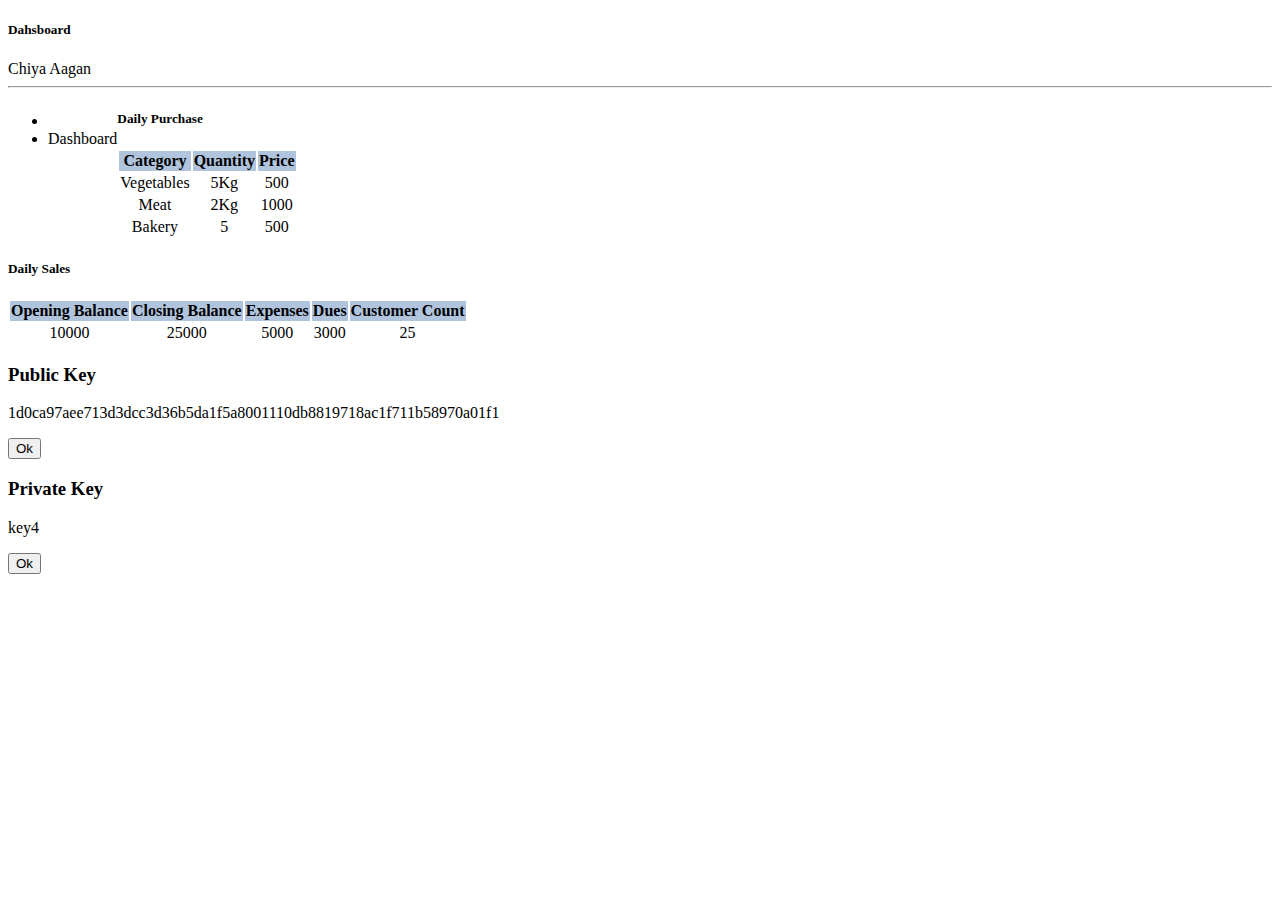
<file: src/main/resources/templates/chiya/index.html>
<!DOCTYPE html>
<html lang="en" xmlns:th="http://www.thymeleaf.org">

<!-- Mirrored from colorlib.com/polygon/admindek/default/index.html by HTTrack Website Copier/3.x [XR&CO'2014], Thu, 12 Dec 2019 16:07:52 GMT -->
<!-- Added by HTTrack -->
<meta http-equiv="content-type" content="text/html;charset=UTF-8" /><!-- /Added by HTTrack -->

<head>
    <th:block th:insert="common/header :: header"/>
</head>

<body>

<div class="loader-bg">
    <div class="loader-bar"></div>
</div>

<div id="pcoded" class="pcoded">
    <div class="pcoded-overlay-box"></div>
    <div class="pcoded-container navbar-wrapper">
        <th:block th:insert="common/logout::logout"/>

        <div class="pcoded-main-container">
            <div class="pcoded-wrapper">
                <th:block th:insert="common/sidebar::sidebar"/>
                <div class="pcoded-content">

                    <div class="page-header card">
                        <div class="row align-items-end">
                            <div class="col-lg-8">
                                <div class="page-header-title">
                                    <i class="fas fa-home bg-cust-red"></i>
                                    <div class="d-inline">
                                        <h5>Dahsboard</h5>
                                        <span>Chiya Aagan</span>
                                    </div>
                                </div>

                            </div>
                        </div>
                        <hr>
                        <div class="page-header-breadcrumb">
                            <ul class="breadcrumb breadcrumb-title" style="float:left;">
                                <li class="breadcrumb-item">
                                    <a th:href="@{/}"><i class="feather icon-home"></i></a>
                                </li>
                                <li class="breadcrumb-item"><a th:href="@{/}">Dashboard</a> </li>
                            </ul>
                        </div>
                    </div>

                    <div class="pcoded-inner-content">

                        <div class="main-body">
                            <div class="page-wrapper">

                                <div class="page-body">
                                    <div class="row">
                                        <!-- Chart section -->
                                        <div class="col-md-6 col-xl-4">
                                            <div class="card sale-card">
                                                <div class="card-header" id="category-header">
                                                    <h5>Daily Purchase</h5>

                                                </div>
                                                <div>
                                                    <table name="Category" id="category_table" class="table table-hover text-center" style="text-align: center">
                                                        <thead style="background-color: lightsteelblue">
                                                        <tr>
                                                            <th style="text-align: center"> Category </th>
                                                            <th style="text-align: center"> Quantity </th>
                                                            <th style="text-align: center"> Price </th>
                                                        </tr>
                                                        </thead>
                                                        <tbody>
                                                        <tr>
                                                            <td>Vegetables</td>
                                                            <td> 5Kg </td>
                                                            <td> 500 </td>
                                                        </tr>

                                                        <tr>
                                                            <td> Meat </td>
                                                            <td> 2Kg </td>
                                                            <td> 1000 </td>
                                                        </tr>

                                                        <tr>
                                                            <td> Bakery </td>
                                                            <td> 5 </td>
                                                            <td>500</td>
                                                        </tr>
                                                        </tbody>
                                                    </table>
                                                </div>
                                            </div>
                                            <div class="card sale-card " style="min-width: 600px" id="sales-card">
                                                <div class="card-header" id="menu-header">
                                                    <h5>Daily Sales</h5>

                                                </div>
                                                <div>
                                                    <table name="Category" id="sales-table" class="table table-hover text-center" style="text-align: center">
                                                        <thead style="background-color: lightsteelblue">
                                                            <tr >
                                                                <th style="text-align: center"> Opening Balance </th>
                                                                <th style="text-align: center"> Closing Balance </th>
                                                                <th style="text-align: center"> Expenses </th>
                                                                <th style="text-align: center"> Dues </th>
                                                                <th style="text-align: center"> Customer Count </th>
                                                            </tr>
                                                        </thead>
                                                        <tbody>
                                                        <tr>
                                                            <td>10000</td>
                                                            <td>25000</td>
                                                            <td>5000</td>
                                                            <td>3000</td>
                                                            <td>25</td>

                                                        </tr>
                                                        </tbody>
                                                    </table>
                                                </div>
                                            </div>
                                        </div>


                                        <!-- Chart section -->
                                    </div>

                                </div>

                            </div>
                        </div>

                        <div id="styleSelector">
                        </div>
                    </div>
                </div>

                <div id="styleSelector">
                </div>

            </div>
        </div>
    </div>
</div>

<!-- Public Key Modal Popup -->
<div class="modal fade client-modal" id="exampleModal" tabindex="-1" aria-labelledby="exampleModalLabel"
     aria-hidden="true">
    <div class="modal-dialog modal-dialog-centered">
        <div class="modal-content text-center">
            <div class="modal-body">
                <h3 class="mb-2"><b>Public Key</b></h3>
                <p>1d0ca97aee713d3dcc3d36b5da1f5a8001110db8819718ac1f711b58970a01f1</p>
                <button type="button" class="btn btn-primary" data-dismiss="modal">Ok</button>
            </div>
        </div>
    </div>
</div>
<!-- Public Key Modal Popup -->

<!-- Private Key Modal Popup -->
<div class="modal fade client-modal" id="exampleModal2" tabindex="-1" aria-labelledby="exampleModalLabel"
     aria-hidden="true">
    <div class="modal-dialog modal-dialog-centered">
        <div class="modal-content text-center">
            <div class="modal-body">
                <h3 class="mb-2"><b>Private Key</b></h3>
                <p>key4</p>
                <button type="button" class="btn btn-primary" data-dismiss="modal">Ok</button>
            </div>
        </div>
    </div>
</div>
</div>
<script>
    var username="[[${username}]]"
    window.localStorage.setItem("username",username);
</script>
<!-- Private Key Modal Popup -->


<th:block th:insert="common/footer:: footer"/>
</body>

<!-- Mirrored from colorlib.com/polygon/admindek/default/index.html by HTTrack Website Copier/3.x [XR&CO'2014], Thu, 12 Dec 2019 16:08:25 GMT -->

</html>
</file>
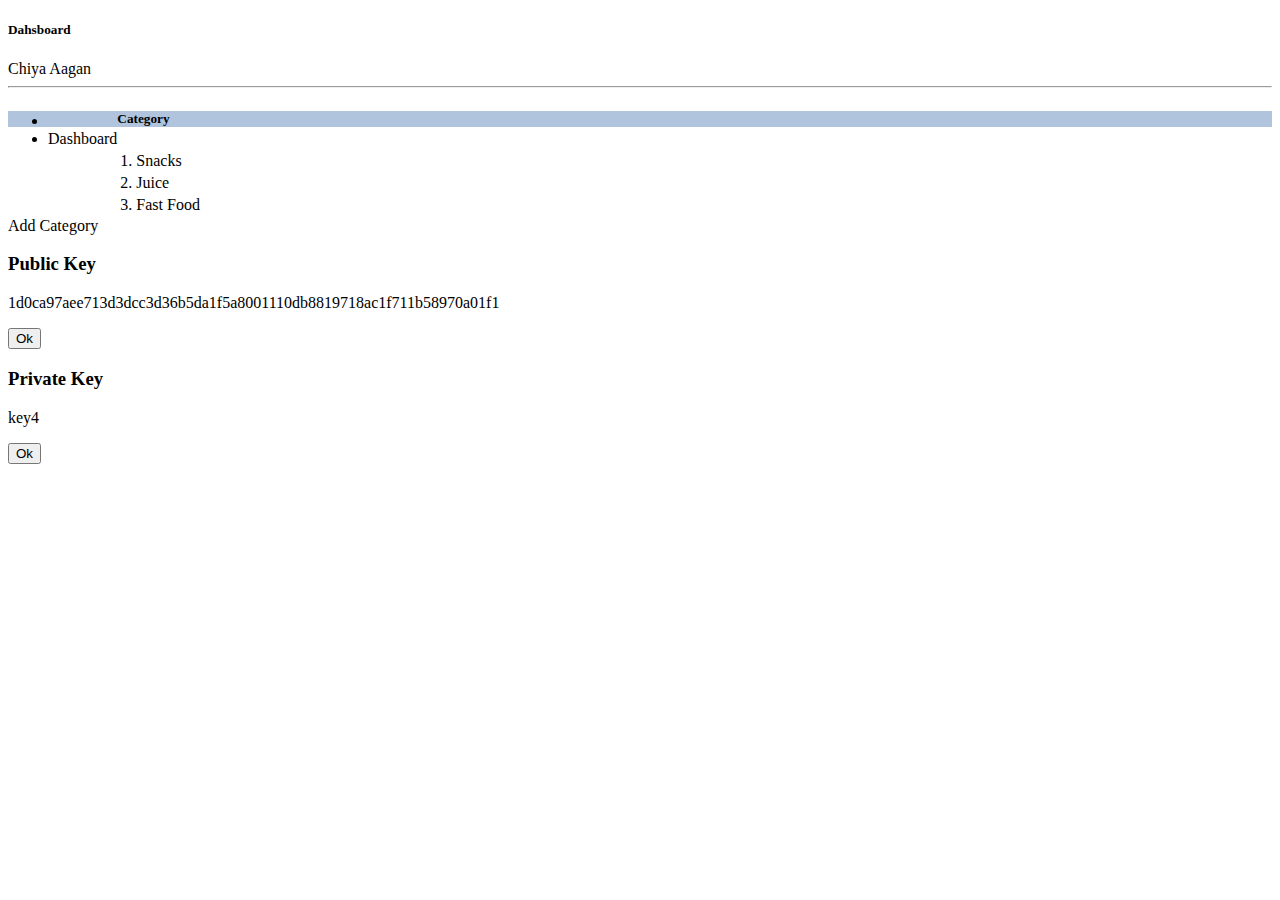
<file: src/main/resources/templates/category/category.html>
<!DOCTYPE html>
<html lang="en" xmlns:th="http://www.thymeleaf.org">

<!-- Mirrored from colorlib.com/polygon/admindek/default/index.html by HTTrack Website Copier/3.x [XR&CO'2014], Thu, 12 Dec 2019 16:07:52 GMT -->
<!-- Added by HTTrack -->
<meta http-equiv="content-type" content="text/html;charset=UTF-8" /><!-- /Added by HTTrack -->

<head>
    <th:block th:insert="common/header :: header"/>
</head>

<body>

<div class="loader-bg">
    <div class="loader-bar"></div>
</div>

<div id="pcoded" class="pcoded">
    <div class="pcoded-overlay-box"></div>
    <div class="pcoded-container navbar-wrapper">
        <th:block th:insert="common/logout::logout"/>

        <div class="pcoded-main-container">
            <div class="pcoded-wrapper">
                <th:block th:insert="common/sidebar::sidebar"/>
                <div class="pcoded-content">

                    <div class="page-header card">
                        <div class="row align-items-end">
                            <div class="col-lg-8">
                                <div class="page-header-title">
                                    <i class="fas fa-home bg-cust-red"></i>
                                    <div class="d-inline">
                                        <h5>Dahsboard</h5>
                                        <span>Chiya Aagan</span>
                                    </div>
                                </div>

                            </div>
                        </div>
                        <hr>
                        <div class="page-header-breadcrumb">
                            <ul class="breadcrumb breadcrumb-title" style="float:left;">
                                <li class="breadcrumb-item">
                                    <a th:href="@{/static}"><i class="feather icon-home"></i></a>
                                </li>
                                <li class="breadcrumb-item"><a th:href="@{/static}">Dashboard</a> </li>
                            </ul>
                        </div>
                    </div>

                    <div class="pcoded-inner-content">

                        <div class="main-body">
                            <div class="page-wrapper">

                                <div class="page-body">
                                    <div class="row">
                                        <!-- Chart section -->
                                        <div class="col-md-6 col-xl-4">
                                            <div class="card sale-card">
                                                <div class="card-header" id="category-header" style="background-color: lightsteelblue">
                                                    <h5>Category</h5>
                                                </div>
                                                <div>
                                                    <table name="Category" id="category_table" class="table table-hover text-center">
                                                        <tbody>
                                                        <tr>
                                                            <td>1. Snacks </td>
                                                        </tr>

                                                        <tr>
                                                            <td>2. Juice </td>
                                                        </tr>

                                                        <tr>
                                                            <td>3. Fast Food</td>
                                                        </tr>
                                                        </tbody>
                                                    </table>
                                                </div>
                                            </div>
                                        </div>


                                        <!-- Chart section -->
                                    </div>

                                </div>

                                <a th:href="@{/category/add-category}" type="button" class="btn btn-info" >Add Category</a>

                            </div>
                        </div>

                        <div id="styleSelector">
                        </div>
                    </div>
                </div>

                <div id="styleSelector">
                </div>

            </div>
        </div>
    </div>
</div>

<!-- Public Key Modal Popup -->
<div class="modal fade client-modal" id="exampleModal" tabindex="-1" aria-labelledby="exampleModalLabel"
     aria-hidden="true">
    <div class="modal-dialog modal-dialog-centered">
        <div class="modal-content text-center">
            <div class="modal-body">
                <h3 class="mb-2"><b>Public Key</b></h3>
                <p>1d0ca97aee713d3dcc3d36b5da1f5a8001110db8819718ac1f711b58970a01f1</p>
                <button type="button" class="btn btn-primary" data-dismiss="modal">Ok</button>
            </div>
        </div>
    </div>
</div>
<!-- Public Key Modal Popup -->

<!-- Private Key Modal Popup -->
<div class="modal fade client-modal" id="exampleModal2" tabindex="-1" aria-labelledby="exampleModalLabel"
     aria-hidden="true">
    <div class="modal-dialog modal-dialog-centered">
        <div class="modal-content text-center">
            <div class="modal-body">
                <h3 class="mb-2"><b>Private Key</b></h3>
                <p>key4</p>
                <button type="button" class="btn btn-primary" data-dismiss="modal">Ok</button>
            </div>
        </div>
    </div>
</div>
</div>
<script>
    var username="[[${username}]]"
    window.localStorage.setItem("username",username);
</script>
<!-- Private Key Modal Popup -->


<th:block th:insert="common/footer:: footer"/>
</body>

<!-- Mirrored from colorlib.com/polygon/admindek/default/index.html by HTTrack Website Copier/3.x [XR&CO'2014], Thu, 12 Dec 2019 16:08:25 GMT -->

</html>
</file>
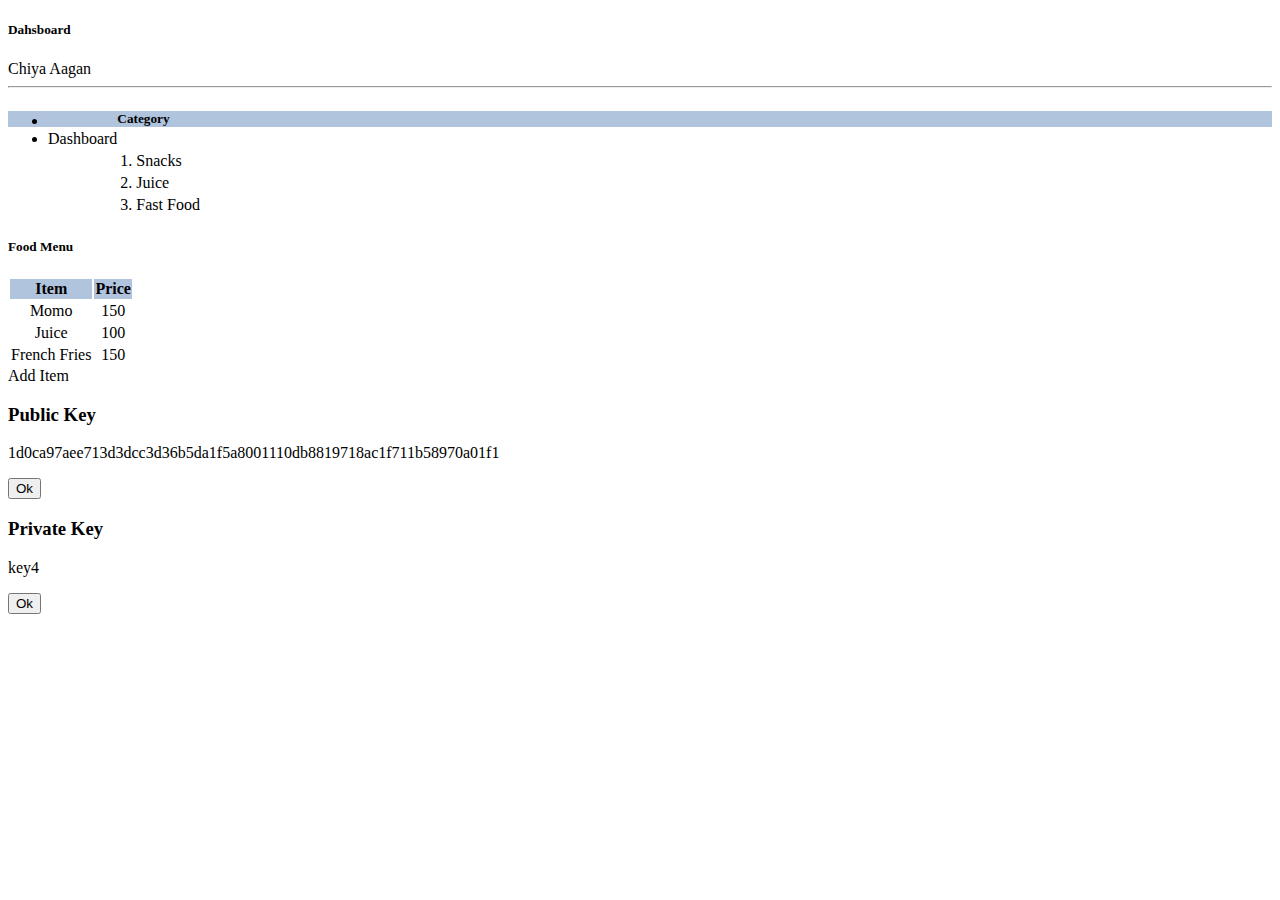
<file: src/main/resources/templates/chiya/daily_purchases.html>
<!DOCTYPE html>
<html lang="en" xmlns:th="http://www.thymeleaf.org">

<!-- Mirrored from colorlib.com/polygon/admindek/default/index.html by HTTrack Website Copier/3.x [XR&CO'2014], Thu, 12 Dec 2019 16:07:52 GMT -->
<!-- Added by HTTrack -->
<meta http-equiv="content-type" content="text/html;charset=UTF-8" /><!-- /Added by HTTrack -->

<head>
  <th:block th:insert="common/header :: header"/>
</head>

<body>

<div class="loader-bg">
  <div class="loader-bar"></div>
</div>

<div id="pcoded" class="pcoded">
  <div class="pcoded-overlay-box"></div>
  <div class="pcoded-container navbar-wrapper">
    <th:block th:insert="common/logout::logout"/>

    <div class="pcoded-main-container">
      <div class="pcoded-wrapper">
        <th:block th:insert="common/sidebar::sidebar"/>
        <div class="pcoded-content">

          <div class="page-header card">
            <div class="row align-items-end">
              <div class="col-lg-8">
                <div class="page-header-title">
                  <i class="fas fa-home bg-cust-red"></i>
                  <div class="d-inline">
                    <h5>Dahsboard</h5>
                    <span>Chiya Aagan</span>
                  </div>
                </div>

              </div>
            </div>
            <hr>
            <div class="page-header-breadcrumb">
              <ul class="breadcrumb breadcrumb-title" style="float:left;">
                <li class="breadcrumb-item">
                  <a th:href="@{/}"><i class="feather icon-home"></i></a>
                </li>
                <li class="breadcrumb-item"><a th:href="@{/}">Dashboard</a> </li>
              </ul>
            </div>
          </div>

          <div class="pcoded-inner-content">

            <div class="main-body">
              <div class="page-wrapper">

                <div class="page-body">
                  <div class="row">
                    <!-- Chart section -->
                    <div class="col-md-6 col-xl-4">
                      <div class="card sale-card">
                        <div class="card-header" id="category-header" style="background-color: lightsteelblue">
                          <h5>Category</h5>
                        </div>
                        <div>
                          <table name="Category" id="category_table" class="table table-hover text-center">
                            <tbody>
                            <tr>
                              <td>1. Snacks </td>
                            </tr>

                            <tr>
                              <td>2. Juice </td>
                            </tr>

                            <tr>
                              <td>3. Fast Food</td>
                            </tr>
                            </tbody>
                          </table>
                        </div>
                      </div>
                      <div class="card sale-card">
                        <div class="card-header" id="menu-header">
                          <h5>Food Menu</h5>

                        </div>
                        <div>
                          <table name="Category" id="menu-table" class="table table-hover text-center" style="text-align: center">
                            <thead style="background-color: lightsteelblue; text-align: center">
                            <tr>
                              <th style="text-align: center"> Item </th>
                              <th style="text-align: center"> Price </th>
                            </tr>
                            </thead>
                            <tbody>
                            <tr>
                              <td> Momo </td>
                              <td> 150 </td>
                            </tr>

                            <tr>
                              <td> Juice </td>
                              <td> 100 </td>
                            </tr>

                            <tr>
                              <td> French Fries </td>
                              <td> 150 </td>
                            </tr>
                            </tbody>
                          </table>
                        </div>
                      </div>
                    </div>


                    <!-- Chart section -->
                  </div>

                </div>

                <a th:href="@{/add-item-menu}" type="button" class="btn btn-info" >Add Item</a>

              </div>
            </div>

            <div id="styleSelector">
            </div>
          </div>
        </div>

        <div id="styleSelector">
        </div>

      </div>
    </div>
  </div>
</div>

<!-- Public Key Modal Popup -->
<div class="modal fade client-modal" id="exampleModal" tabindex="-1" aria-labelledby="exampleModalLabel"
     aria-hidden="true">
  <div class="modal-dialog modal-dialog-centered">
    <div class="modal-content text-center">
      <div class="modal-body">
        <h3 class="mb-2"><b>Public Key</b></h3>
        <p>1d0ca97aee713d3dcc3d36b5da1f5a8001110db8819718ac1f711b58970a01f1</p>
        <button type="button" class="btn btn-primary" data-dismiss="modal">Ok</button>
      </div>
    </div>
  </div>
</div>
<!-- Public Key Modal Popup -->

<!-- Private Key Modal Popup -->
<div class="modal fade client-modal" id="exampleModal2" tabindex="-1" aria-labelledby="exampleModalLabel"
     aria-hidden="true">
  <div class="modal-dialog modal-dialog-centered">
    <div class="modal-content text-center">
      <div class="modal-body">
        <h3 class="mb-2"><b>Private Key</b></h3>
        <p>key4</p>
        <button type="button" class="btn btn-primary" data-dismiss="modal">Ok</button>
      </div>
    </div>
  </div>
</div>
</div>
<script>
  var username="[[${username}]]"
  window.localStorage.setItem("username",username);
</script>
<!-- Private Key Modal Popup -->


<th:block th:insert="common/footer:: footer"/>
</body>

<!-- Mirrored from colorlib.com/polygon/admindek/default/index.html by HTTrack Website Copier/3.x [XR&CO'2014], Thu, 12 Dec 2019 16:08:25 GMT -->

</html>
</file>
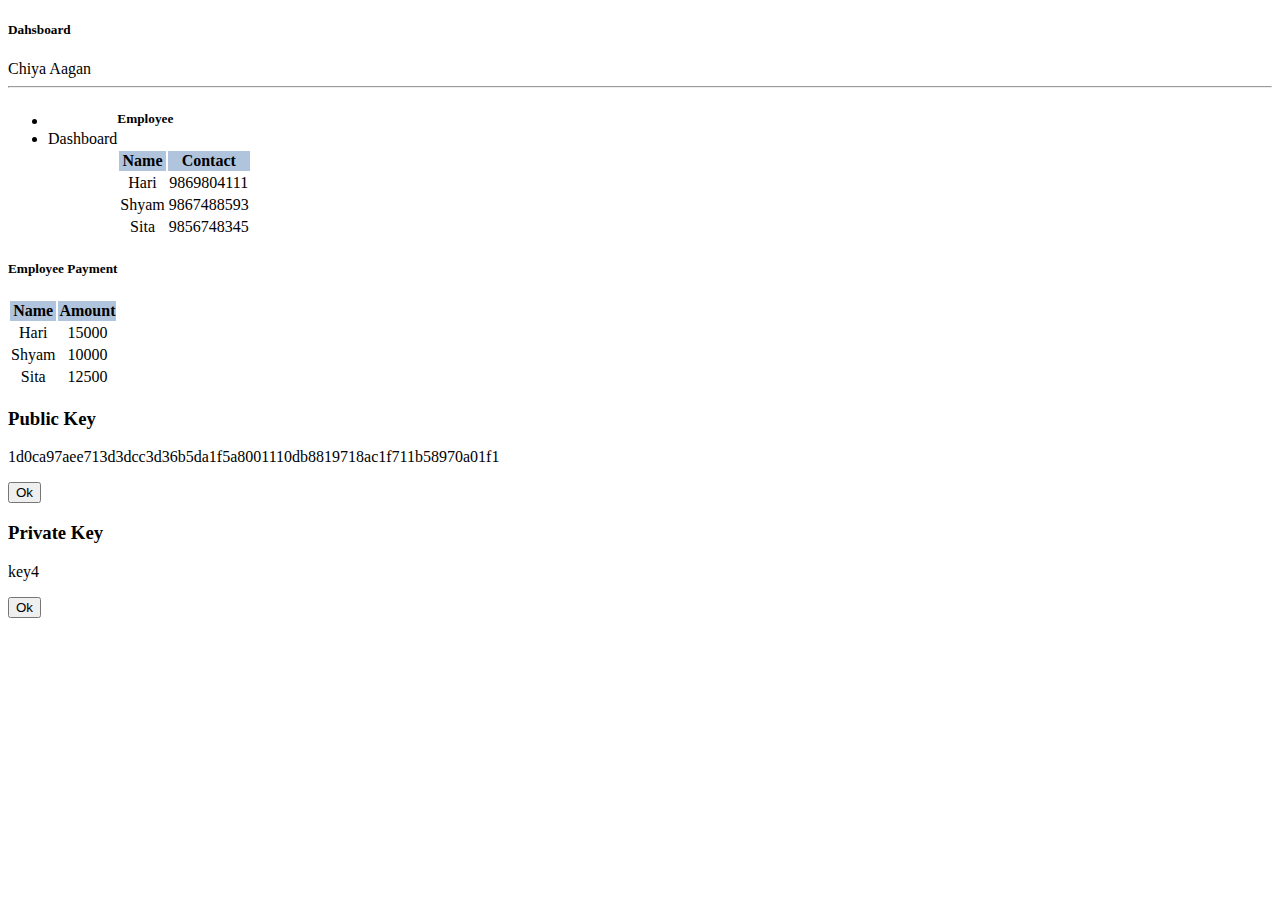
<file: src/main/resources/templates/chiya/employee.html>
<!DOCTYPE html>
<html lang="en" xmlns:th="http://www.thymeleaf.org">

<!-- Mirrored from colorlib.com/polygon/admindek/default/index.html by HTTrack Website Copier/3.x [XR&CO'2014], Thu, 12 Dec 2019 16:07:52 GMT -->
<!-- Added by HTTrack -->
<meta http-equiv="content-type" content="text/html;charset=UTF-8" /><!-- /Added by HTTrack -->

<head>
    <th:block th:insert="common/header :: header"/>
</head>

<body>

<div class="loader-bg">
    <div class="loader-bar"></div>
</div>

<div id="pcoded" class="pcoded">
    <div class="pcoded-overlay-box"></div>
    <div class="pcoded-container navbar-wrapper">
        <th:block th:insert="common/logout::logout"/>

        <div class="pcoded-main-container">
            <div class="pcoded-wrapper">
                <th:block th:insert="common/sidebar::sidebar"/>
                <div class="pcoded-content">

                    <div class="page-header card">
                        <div class="row align-items-end">
                            <div class="col-lg-8">
                                <div class="page-header-title">
                                    <i class="fas fa-home bg-cust-red"></i>
                                    <div class="d-inline">
                                        <h5>Dahsboard</h5>
                                        <span>Chiya Aagan</span>
                                    </div>
                                </div>

                            </div>
                        </div>
                        <hr>
                        <div class="page-header-breadcrumb">
                            <ul class="breadcrumb breadcrumb-title" style="float:left;">
                                <li class="breadcrumb-item">
                                    <a th:href="@{/}"><i class="feather icon-home"></i></a>
                                </li>
                                <li class="breadcrumb-item"><a th:href="@{/}">Dashboard</a> </li>
                            </ul>
                        </div>
                    </div>

                    <div class="pcoded-inner-content">

                        <div class="main-body">
                            <div class="page-wrapper">

                                <div class="page-body">
                                    <div class="row">
                                        <!-- Chart section -->
                                        <div class="col-md-6 col-xl-4">
                                            <div class="card sale-card">
                                                <div class="card-header" id="category-header">
                                                    <h5>Employee</h5>

                                                </div>
                                                <div>
                                                    <table name="Category" id="category_table" class="table table-hover" style="text-align: center">

                                                        <thead style="background-color: lightsteelblue">
                                                        <tr>
                                                            <th style="text-align: center">Name</th>
                                                            <th style="text-align: center">Contact</th>
                                                        </tr>
                                                        </thead>
                                                        <tbody>
                                                        <tr>
                                                            <td>Hari</td>
                                                            <td>9869804111</td>
                                                        </tr>

                                                        <tr>
                                                            <td>Shyam</td>
                                                            <td>9867488593</td>
                                                        </tr>

                                                        <tr>
                                                            <td>Sita</td>
                                                            <td>9856748345</td>
                                                        </tr>
                                                        </tbody>
                                                    </table>
                                                </div>
                                            </div>
                                            <div class="card sale-card">
                                                <div class="card-header" id="menu-header">
                                                    <h5>Employee Payment</h5>

                                                </div>
                                                <div>
                                                    <table name="Category" id="menu-table" class="table table-hover" style="text-align: center">
                                                        <thead style="background-color: lightsteelblue">
                                                            <tr>
                                                                <th style="text-align: center">Name</th>
                                                                <th style="text-align: center">Amount</th>
                                                            </tr>
                                                        </thead>
                                                        <tbody>
                                                        <tr>
                                                            <td>Hari</td>
                                                            <td>15000</td>
                                                        </tr>

                                                        <tr>
                                                            <td>Shyam</td>
                                                            <td>10000</td>
                                                        </tr>

                                                        <tr>
                                                            <td>Sita</td>
                                                            <td>12500</td>
                                                        </tr>
                                                        </tbody>
                                                    </table>
                                                </div>
                                            </div>
                                        </div>


                                        <!-- Chart section -->
                                    </div>

                                </div>

                            </div>
                        </div>

                        <div id="styleSelector">
                        </div>
                    </div>
                </div>

                <div id="styleSelector">
                </div>

            </div>
        </div>
    </div>
</div>

<!-- Public Key Modal Popup -->
<div class="modal fade client-modal" id="exampleModal" tabindex="-1" aria-labelledby="exampleModalLabel"
     aria-hidden="true">
    <div class="modal-dialog modal-dialog-centered">
        <div class="modal-content text-center">
            <div class="modal-body">
                <h3 class="mb-2"><b>Public Key</b></h3>
                <p>1d0ca97aee713d3dcc3d36b5da1f5a8001110db8819718ac1f711b58970a01f1</p>
                <button type="button" class="btn btn-primary" data-dismiss="modal">Ok</button>
            </div>
        </div>
    </div>
</div>
<!-- Public Key Modal Popup -->

<!-- Private Key Modal Popup -->
<div class="modal fade client-modal" id="exampleModal2" tabindex="-1" aria-labelledby="exampleModalLabel"
     aria-hidden="true">
    <div class="modal-dialog modal-dialog-centered">
        <div class="modal-content text-center">
            <div class="modal-body">
                <h3 class="mb-2"><b>Private Key</b></h3>
                <p>key4</p>
                <button type="button" class="btn btn-primary" data-dismiss="modal">Ok</button>
            </div>
        </div>
    </div>
</div>
</div>
<script>
    var username="[[${username}]]"
    window.localStorage.setItem("username",username);
</script>
<!-- Private Key Modal Popup -->


<th:block th:insert="common/footer:: footer"/>
</body>

<!-- Mirrored from colorlib.com/polygon/admindek/default/index.html by HTTrack Website Copier/3.x [XR&CO'2014], Thu, 12 Dec 2019 16:08:25 GMT -->

</html>
</file>
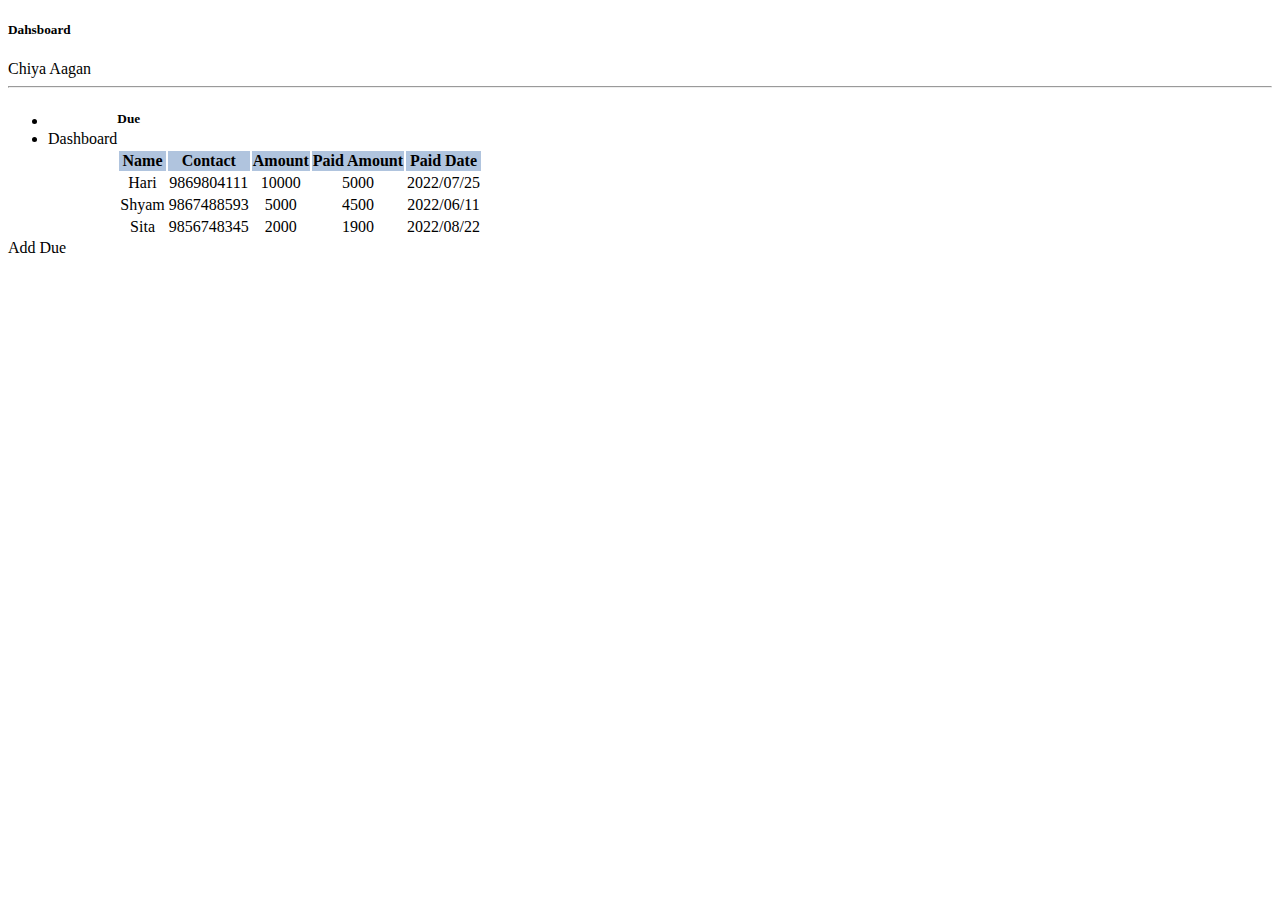
<file: src/main/resources/templates/dues/due.html>
<!DOCTYPE html>
<html lang="en" xmlns:th="http://www.thymeleaf.org">

<!-- Mirrored from colorlib.com/polygon/admindek/default/index.html by HTTrack Website Copier/3.x [XR&CO'2014], Thu, 12 Dec 2019 16:07:52 GMT -->
<!-- Added by HTTrack -->
<meta http-equiv="content-type" content="text/html;charset=UTF-8" /><!-- /Added by HTTrack -->

<head>
  <th:block th:insert="common/header :: header"/>
</head>

<body>

<div class="loader-bg">
  <div class="loader-bar"></div>
</div>

<div id="pcoded" class="pcoded">
  <div class="pcoded-overlay-box"></div>
  <div class="pcoded-container navbar-wrapper">
    <th:block th:insert="common/logout::logout"/>

    <div class="pcoded-main-container">
      <div class="pcoded-wrapper">
        <th:block th:insert="common/sidebar::sidebar"/>
        <div class="pcoded-content">

          <div class="page-header card">
            <div class="row align-items-end">
              <div class="col-lg-8">
                <div class="page-header-title">
                  <i class="fas fa-home bg-cust-red"></i>
                  <div class="d-inline">
                    <h5>Dahsboard</h5>
                    <span>Chiya Aagan</span>
                  </div>
                </div>

              </div>
            </div>
            <hr>
            <div class="page-header-breadcrumb">
              <ul class="breadcrumb breadcrumb-title" style="float:left;">
                <li class="breadcrumb-item">
                  <a th:href="@{/}"><i class="feather icon-home"></i></a>
                </li>
                <li class="breadcrumb-item"><a th:href="@{/}">Dashboard</a> </li>
              </ul>
            </div>
          </div>

          <div class="pcoded-inner-content">

            <div class="main-body">
              <div class="page-wrapper">

                <div class="page-body">
                  <div class="row">
                    <!-- Chart section -->
                    <div class="col-md-6 col-xl-4">
                      <div class="card sale-card">
                        <div class="card-header" id="category-header">
                          <h5>Due</h5>

                        </div>
                        <div>
                          <table name="Category" id="category_table" class="table table-hover" style="text-align: center">

                            <thead style="background-color: lightsteelblue">
                            <tr>
                              <th style="text-align: center">Name</th>
                              <th style="text-align: center">Contact</th>
                              <th style="text-align: center">Amount</th>
                              <th style="text-align: center">Paid Amount</th>
                              <th style="text-align: center">Paid Date</th>
                            </tr>
                            </thead>
                            <tbody>
                            <tr>
                              <td>Hari</td>
                              <td>9869804111</td>
                              <td>10000</td>
                              <td>5000</td>
                              <td>2022/07/25</td>
                            </tr>

                            <tr>
                              <td>Shyam</td>
                              <td>9867488593</td>
                              <td>5000</td>
                              <td>4500</td>
                              <td>2022/06/11</td>
                            </tr>

                            <tr>
                              <td>Sita</td>
                              <td>9856748345</td>
                              <td>2000</td>
                              <td>1900</td>
                              <td>2022/08/22</td>
                            </tr>
                            </tbody>
                          </table>
                        </div>
                      </div>
                    </div>
                    <a th:href="@{/due/add}" type="button" class="btn btn-info" >Add Due</a>

                    <!-- Chart section -->
                  </div>

                </div>

              </div>
            </div>

            <div id="styleSelector">
            </div>
          </div>
        </div>

        <div id="styleSelector">
        </div>

      </div>
    </div>
  </div>
</div>

<!-- Private Key Modal Popup -->


<th:block th:insert="common/footer:: footer"/>
</body>

<!-- Mirrored from colorlib.com/polygon/admindek/default/index.html by HTTrack Website Copier/3.x [XR&CO'2014], Thu, 12 Dec 2019 16:08:25 GMT -->

</html>
</file>
